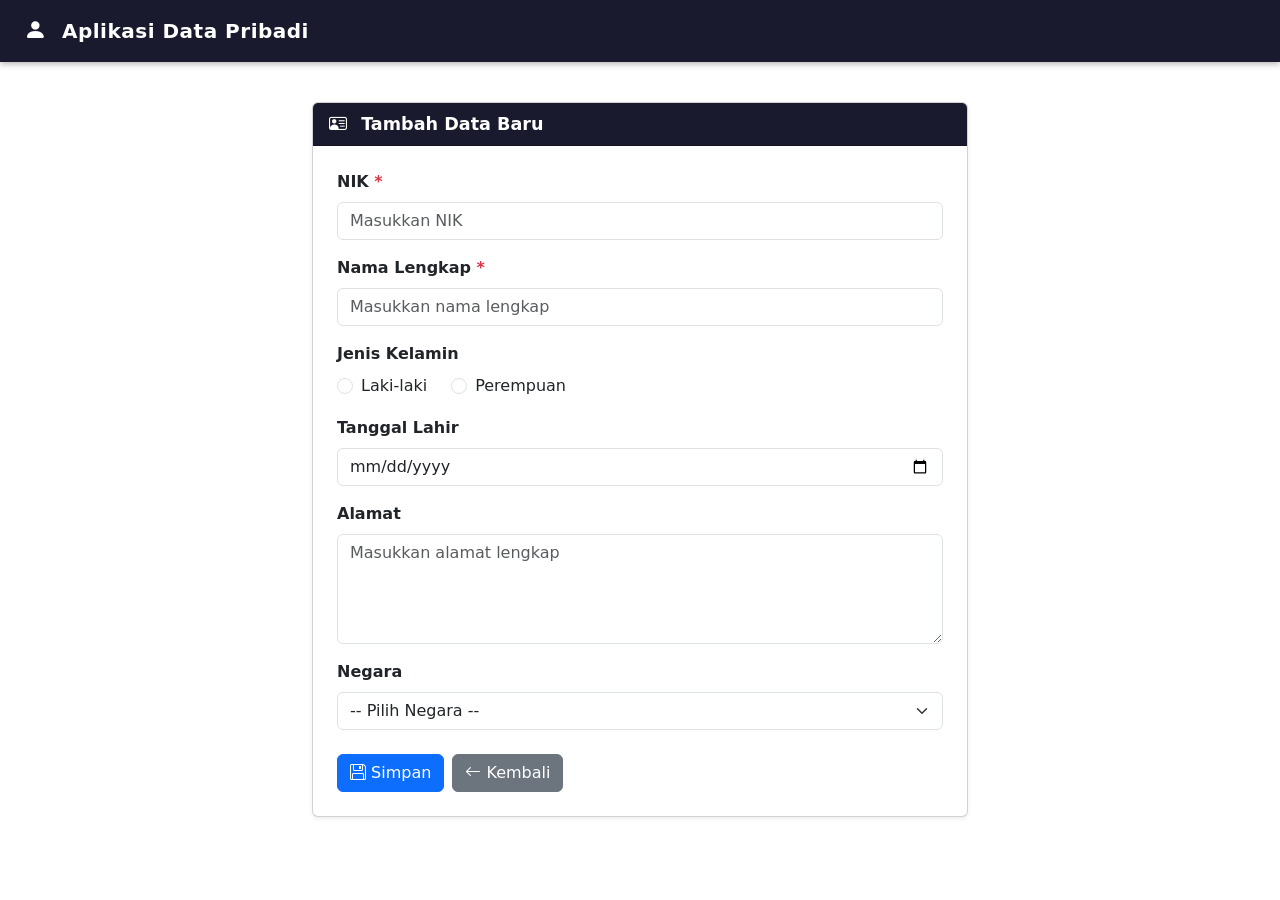
<file: src/main/resources/static/form.html>
<!DOCTYPE html>
<html lang="id">
<head>
    <meta charset="UTF-8">
    <meta name="viewport" content="width=device-width, initial-scale=1.0">
    <title>Form Data Pribadi</title>
    <link rel="stylesheet" href="https://cdn.jsdelivr.net/npm/bootstrap@5.3.3/dist/css/bootstrap.min.css">
    <link rel="stylesheet" href="https://cdn.jsdelivr.net/npm/bootstrap-icons@1.11.3/font/bootstrap-icons.min.css">
    <link rel="stylesheet" href="css/style.css">
</head>
<body>

<header class="app-header">
    <div class="container-fluid px-4">
        <span class="app-header-title">
            <i class="bi bi-person-fill"></i> Aplikasi Data Pribadi
        </span>
    </div>
</header>

<div class="container form-card">
    <div class="card shadow-sm">
        <div class="card-header">
            <i class="bi bi-person-vcard"></i>
            <span id="formTitle">Form Data Pribadi</span>
        </div>
        <div class="card-body p-4">
            <form id="formDataPribadi" novalidate>

                <div class="mb-3">
                    <label for="nik" class="form-label fw-semibold">NIK <span class="text-danger">*</span></label>
                    <input type="number" class="form-control" id="nik" name="nik" placeholder="Masukkan NIK">
                </div>

                <div class="mb-3">
                    <label for="namaLengkap" class="form-label fw-semibold">Nama Lengkap <span class="text-danger">*</span></label>
                    <input type="text" class="form-control" id="namaLengkap" name="namaLengkap" placeholder="Masukkan nama lengkap">
                </div>

                <div class="mb-3">
                    <label class="form-label fw-semibold">Jenis Kelamin</label>
                    <div class="d-flex gap-4">
                        <div class="form-check">
                            <input class="form-check-input" type="radio" name="jenisKelamin" id="radioLaki" value="Laki-laki">
                            <label class="form-check-label" for="radioLaki">Laki-laki</label>
                        </div>
                        <div class="form-check">
                            <input class="form-check-input" type="radio" name="jenisKelamin" id="radioPerempuan" value="Perempuan">
                            <label class="form-check-label" for="radioPerempuan">Perempuan</label>
                        </div>
                    </div>
                </div>

                <div class="mb-3">
                    <label for="tanggalLahir" class="form-label fw-semibold">Tanggal Lahir</label>
                    <input type="date" class="form-control" id="tanggalLahir" name="tanggalLahir">
                </div>

                <div class="mb-3">
                    <label for="alamat" class="form-label fw-semibold">Alamat</label>
                    <textarea class="form-control" id="alamat" name="alamat" rows="4" placeholder="Masukkan alamat lengkap"></textarea>
                </div>

                <div class="mb-4">
                    <label for="negara" class="form-label fw-semibold">Negara</label>
                    <select class="form-select" id="negara" name="negara">
                        <option value="">-- Pilih Negara --</option>
                        <option>Indonesia</option>
                        <option>Malaysia</option>
                        <option>Singapura</option>
                        <option>Thailand</option>
                        <option>Filipina</option>
                        <option>Vietnam</option>
                        <option>Amerika Serikat</option>
                        <option>Inggris</option>
                        <option>Jepang</option>
                        <option>Korea Selatan</option>
                        <option>Australia</option>
                        <option>Jerman</option>
                        <option>Prancis</option>
                        <option>Belanda</option>
                        <option>Rusia</option>
                        <option>Argentina</option>
                        <option>Portugal</option>
                        <option>Brasil</option>
                        <option>India</option>
                        <option>China</option>
                    </select>
                </div>

                <div class="d-flex gap-2">
                    <button type="submit" class="btn btn-primary" id="btnSimpan">
                        <i class="bi bi-floppy"></i> Simpan
                    </button>
                    <button type="submit" class="btn btn-warning" id="btnUbah" style="display:none;">
                        <i class="bi bi-pencil-square"></i> Ubah
                    </button>
                    <button type="button" class="btn btn-secondary" id="btnKembali">
                        <i class="bi bi-arrow-left"></i> Kembali
                    </button>
                </div>

            </form>
        </div>
    </div>
</div>

<!-- Modal Alert -->
<div class="modal fade" id="modalAlert" tabindex="-1">
    <div class="modal-dialog">
        <div class="modal-content">
            <div class="modal-header">
                <h5 class="modal-title">Perhatian</h5>
                <button type="button" class="btn-close" data-bs-dismiss="modal"></button>
            </div>
            <div class="modal-body" id="modalAlertBody"></div>
            <div class="modal-footer">
                <button type="button" class="btn btn-primary" data-bs-dismiss="modal">OK</button>
            </div>
        </div>
    </div>
</div>

<script src="https://code.jquery.com/jquery-3.7.1.min.js"></script>
<script src="https://cdn.jsdelivr.net/npm/bootstrap@5.3.3/dist/js/bootstrap.bundle.min.js"></script>
<script src="js/utils.js"></script>
<script src="js/form.js"></script>
</body>
</html>
</file>
<file: src/main/resources/static/css/style.css>
/* ============================
   Header
   ============================ */
.app-header {
    background-color: #1a1a2e;
    padding: 14px 0;
    box-shadow: 0 2px 6px rgba(0,0,0,0.3);
}

.app-header-title {
    color: #fff;
    font-size: 1.25rem;
    font-weight: 600;
    letter-spacing: 0.5px;
}

.app-header-title i {
    margin-right: 8px;
    font-size: 1.4rem;
}

/* ============================
   Filter inputs
   ============================ */
.filter-input {
    max-width: 200px;
}

/* ============================
   Table
   ============================ */
#tabelKaryawan thead th {
    font-size: 0.85rem;
    letter-spacing: 0.3px;
}

#tabelKaryawan tbody tr:hover {
    background-color: #f0f4ff;
}

.action-col {
    white-space: nowrap;
}

/* Action links */
.link-detail {
    color: #0d6efd;
    text-decoration: none;
    font-weight: 500;
}
.link-detail:hover { text-decoration: underline; }

.link-edit {
    color: #198754;
    text-decoration: none;
    font-weight: 500;
}
.link-edit:hover { text-decoration: underline; }

.link-delete {
    color: #dc3545;
    text-decoration: none;
    font-weight: 500;
}
.link-delete:hover { text-decoration: underline; }

/* ============================
   Form page
   ============================ */
.form-card {
    max-width: 680px;
    margin: 40px auto;
}

.form-card .card-header {
    background-color: #1a1a2e;
    color: #fff;
    font-weight: 600;
    font-size: 1.1rem;
}

.form-card .card-header i {
    margin-right: 8px;
}

/* ============================
   Buttons
   ============================ */
.btn {
    border-radius: 6px;
}
</file>
